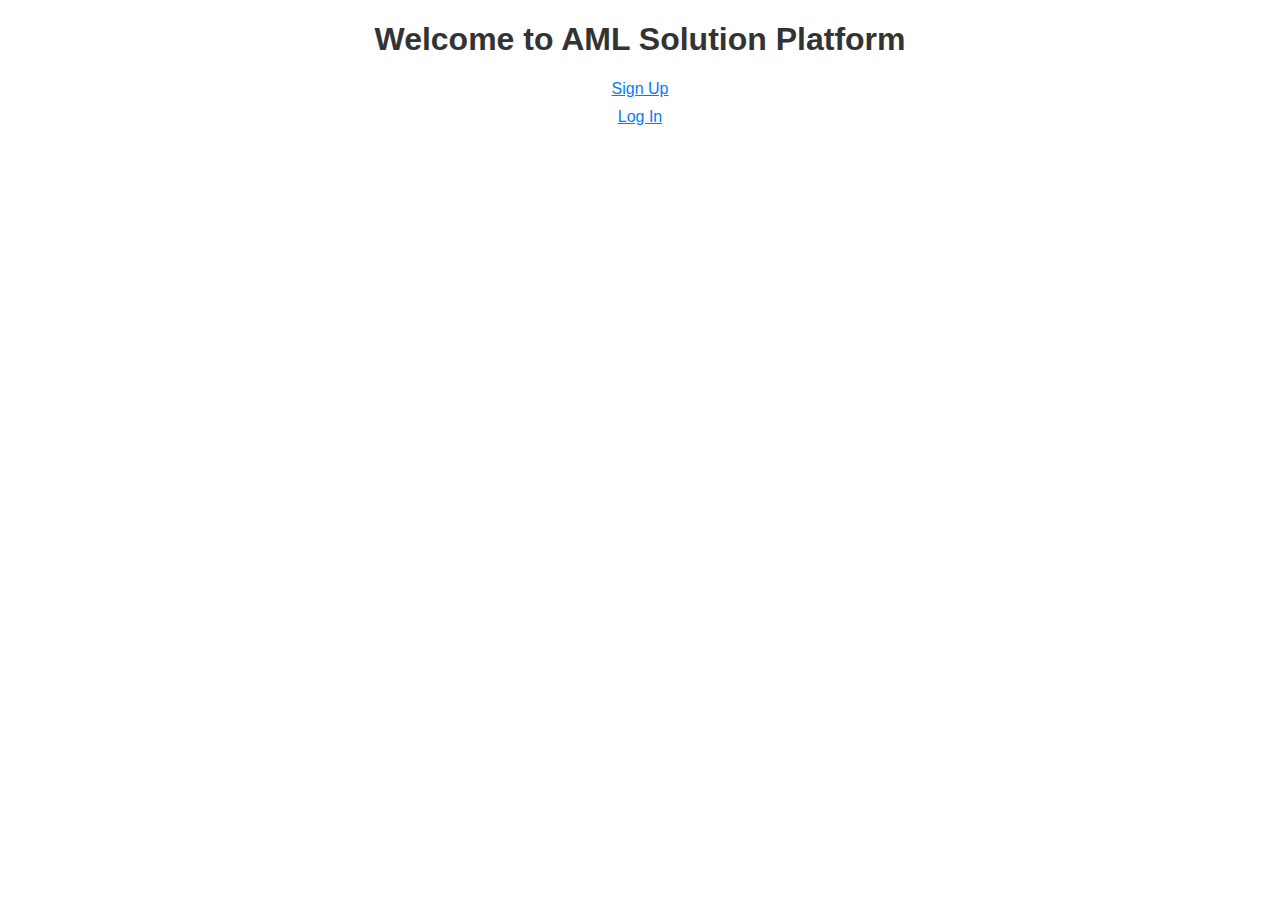
<file: app/templates/index.html>
<!DOCTYPE html>
<html lang="en">
<head>
    <meta charset="UTF-8">
    <meta name="viewport" content="width=device-width, initial-scale=1.0">
    <title>AML Solution Platform</title>
    <link rel="stylesheet" href="/static/style.css">
</head>
<body>
    <h1>Welcome to AML Solution Platform</h1>
    <a href="register.html">Sign Up</a>
    <a href="login.html">Log In</a>
</body>
</html>
</file>
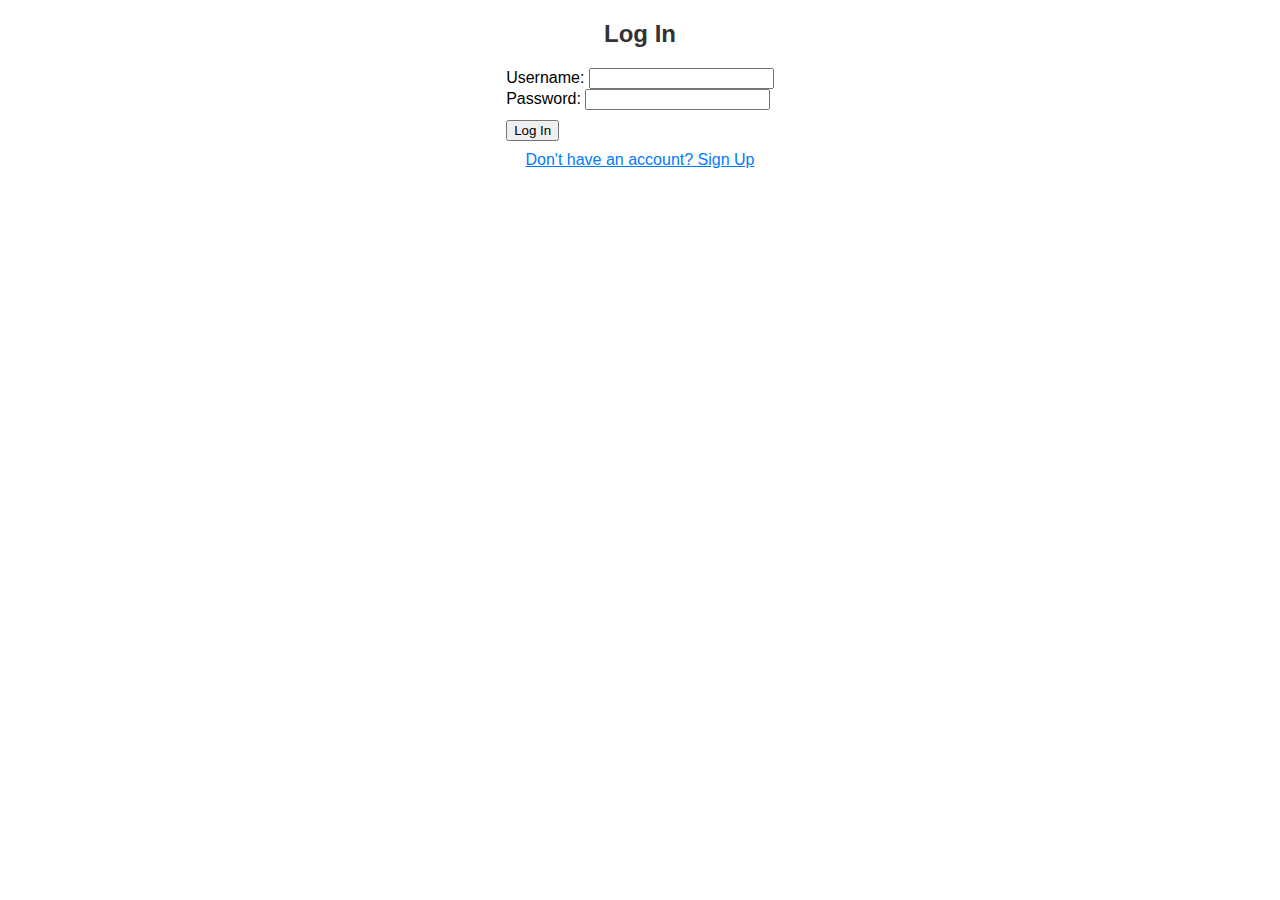
<file: app/templates/login.html>
<!DOCTYPE html>
<html lang="en">
<head>
    <meta charset="UTF-8">
    <meta name="viewport" content="width=device-width, initial-scale=1.0">
    <title>Log In</title>
    <link rel="stylesheet" href="/static/style.css">
</head>
<body>
    <h2>Log In</h2>
    <form method="post" action="/login">
        <label for="username">Username:</label>
        <input type="text" name="username" required><br>
        <label for="password">Password:</label>
        <input type="password" name="password" required><br>
        <button type="submit">Log In</button>
    </form>
    <a href="register.html">Don't have an account? Sign Up</a>
</body>
</html>
</file>
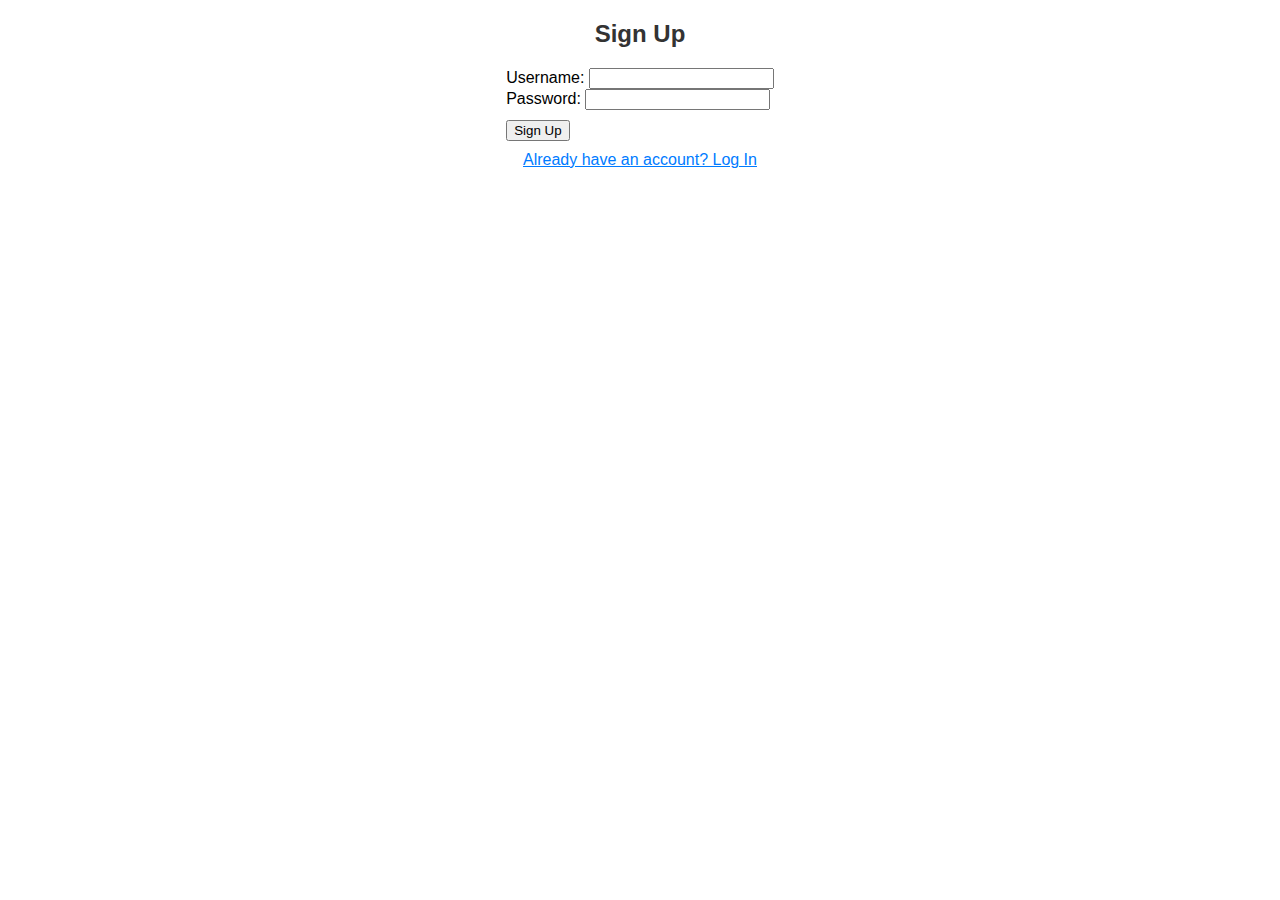
<file: app/templates/register.html>
<!DOCTYPE html>
<html lang="en">
<head>
    <meta charset="UTF-8">
    <meta name="viewport" content="width=device-width, initial-scale=1.0">
    <title>Sign Up</title>
    <link rel="stylesheet" href="/static/style.css">
</head>
<body>
    <h2>Sign Up</h2>
    <form method="post" action="/register">
        <label for="username">Username:</label>
        <input type="text" name="username" required><br>
        <label for="password">Password:</label>
        <input type="password" name="password" required><br>
        <button type="submit">Sign Up</button>
    </form>
    <a href="login.html">Already have an account? Log In</a>
</body>
</html>
</file>
<file: static/style.css>
body {
    font-family: Arial, sans-serif;
    text-align: center;
}

h1, h2 {
    color: #333;
}

form {
    display: inline-block;
    text-align: left;
}

button {
    margin-top: 10px;
}

a {
    display: block;
    margin-top: 10px;
    color: #007BFF;
}

a:hover {
    text-decoration: underline;
    cursor: pointer;
}

.success {
    color: #28A745;
}

.danger {
    color: #DC3545;
}
</file>
